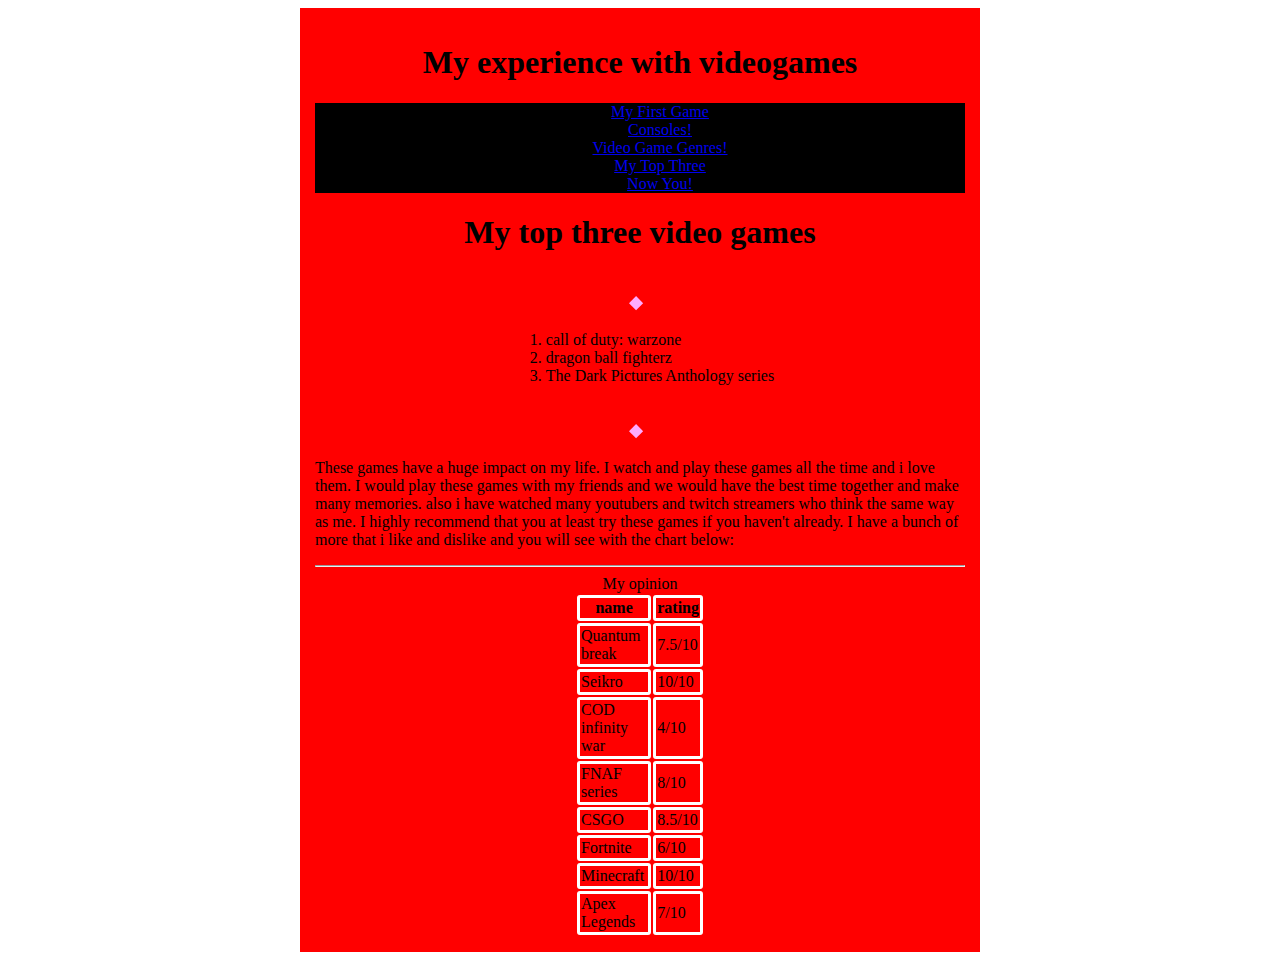
<file: my-top-three.html>
<!DOCTYPE html>
<html>
  <head>
    <link rel="stylesheet" href="external.css">
    <meta name="viewport" content="width=device-width, initial-scale=1" />
    <meta name="viewport" content="width=device-width, initial-scale=1" />
    <title>Derrick Banks website</title>
  </head>
  <body>
    <div id="dj">
      <header>
        <h1 class="title">My experience with videogames</h1>
        <nav>
          <ul>
            <li>
              <a href="index.html" class="travel">My First Game</a>
            </li>
            <li>
              <a href="consoles.html" class="travel">Consoles!</a>
            </li>
            <li>
              <a href="videogame-genres.html" class="travel"
                >Video Game Genres!</a
              >
            </li>
            <li>
              <a href="my-top-three.html" class="travel">My Top Three</a>
            </li>
            <li>
              <a href="now-you.html" class="travel">Now You!</a>
            </li>
          </ul>
        </nav>
      </header>
      <h1 class="title">My top three video games</h1>
      <div class="space" style="padding-top:1em">
        <svg width="22" height="22">
          <rect
            x="10"
            y="0"
            width="10"
            height="10"
            fill="rgb(255,170,255)"
            transform="rotate(45)"
          ></rect>
        </svg>
      </div>
      <div style="display:grid;place-items:center;">
        <ol style="display:inline-block;">
          <li>call of duty: warzone</li>
          <li>dragon ball fighterz</li>
          <li>The Dark Pictures Anthology series</li>
        </ol>
      </div>
      <div class="space" style="padding-top:1em">
        <svg width="22" height="22">
          <rect
            x="10"
            y="0"
            width="10"
            height="10"
            fill="rgb(255,170,255)"
            transform="rotate(45)"
          ></rect>
        </svg>
      </div>
      <div class="indent">
        <p>
          These games have a huge impact on my life. I watch and play these
          games all the time and i love them. I would play these games with my
          friends and we would have the best time together and make many
          memories. also i have watched many youtubers and twitch streamers who
          think the same way as me. I highly recommend that you at least try
          these games if you haven't already. I have a bunch of more that i like
          and dislike and you will see with the chart below:
        </p>
      </div>
      <hr>
      <table>
        <caption>
          My opinion
        </caption>
        <tbody>
          <tr>
            <th>name</th>
            <th>rating</th>
          </tr>
          <tr>
            <td>Quantum break</td>
            <td>7.5/10</td>
          </tr>
          <tr>
            <td>Seikro</td>
            <td>10/10</td>
          </tr>
          <tr>
            <td>COD infinity war</td>
            <td>4/10</td>
          </tr>
          <tr>
            <td>FNAF series</td>
            <td>8/10</td>
          </tr>
          <tr>
            <td>CSGO</td>
            <td>8.5/10</td>
          </tr>
          <tr>
            <td>Fortnite</td>
            <td>6/10</td>
          </tr>
          <tr>
            <td>Minecraft</td>
            <td>10/10</td>
          </tr>
          <tr>
            <td>Apex Legends</td>
            <td>7/10</td>
          </tr>
        </tbody>
      </table>
    </div>
  </body>
</html>
</file>
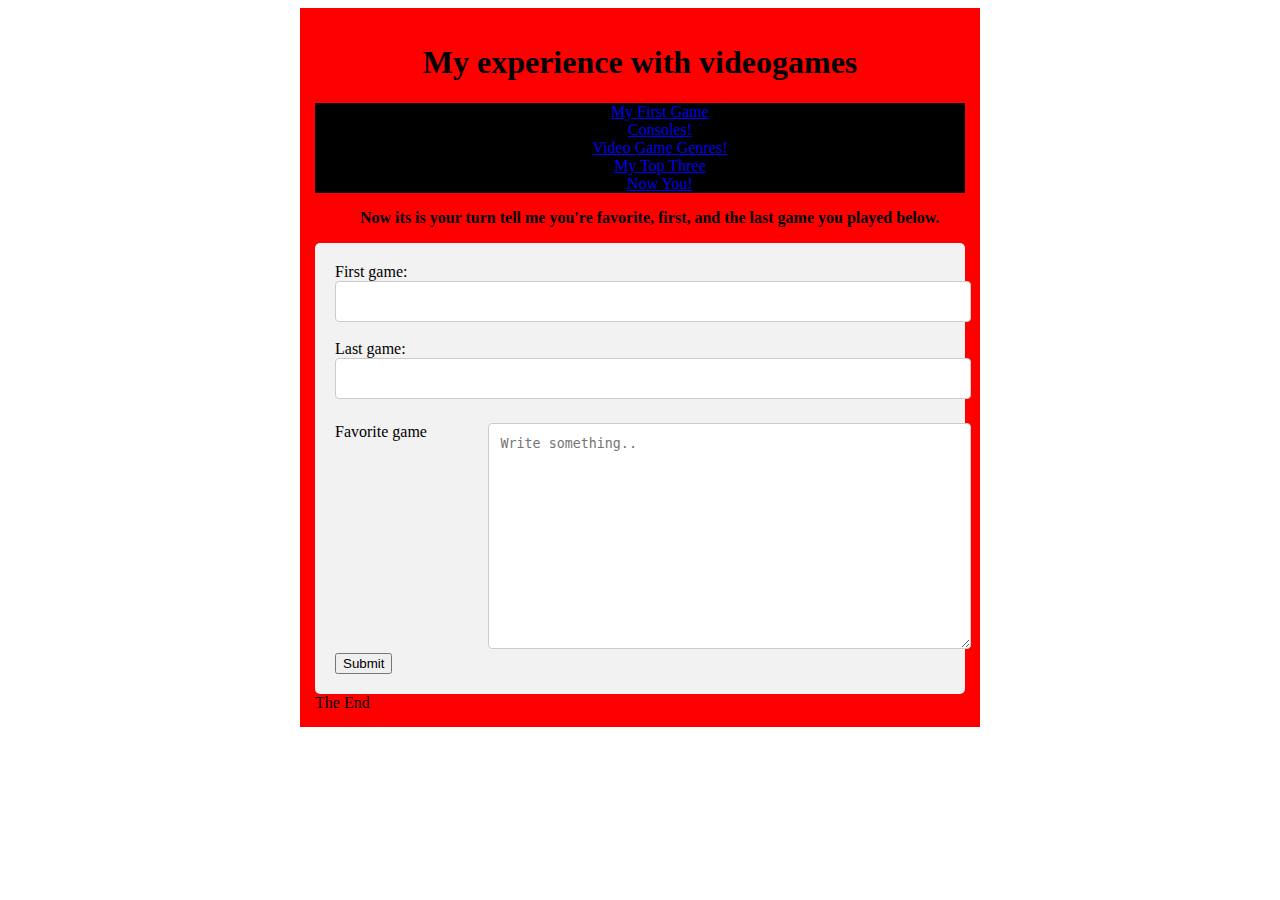
<file: now-you.html>
<!DOCTYPE html>
<html>
  <head>
    <link rel="stylesheet" href="external.css" />
    <meta name="viewport" content="width=device-width, initial-scale=1" />
    <meta name="viewport" content="initial-scale=1, maximum-scale=1" />
    <title>Derrick Banks website</title>
    <style>
      }
      .spinning {
        animation-duration: 2s;
        animation-timing-function: linear;
        animation-delay: 0s;
        animation-iteration-count: infinite;
        animation-direction: normal;
        animation-fill-mode: none;
        animation-play-state: running;
        font-size: 18px;
        text-align: center;
        padding-right: 8px;
        padding-left: 8px;
        background-color: black;
        color: white;
        animtion: 2s infinite linear;
        display: inline-block;
      }
      .indent {
        text-indent: 45px;
      }
      input[type="text"],
      select,
      textarea {
        width: 100%;
        padding: 12px;
        border: 1px solid #ccc;
        border-radius: 4px;
        resize: vertical;
      }
      .container {
        border-radius: 5px;
        background-color: #f2f2f2;
        padding: 20px;
      }

      .col-25 {
        float: left;
        width: 25%;
        margin-top: 6px;
      }

      .col-75 {
        float: left;
        width: 75%;
        margin-top: 6px;
      }
    </style>
  </head>
  <body>
    <div id="dj">
      <header>
        <h1 class="title">My experience with videogames</h1>
        <nav>
          <ul>
            <li>
              <a href="index.html" class="travel">My First Game</a>
            </li>
            <li>
              <a href="consoles.html" class="travel">Consoles!</a>
            </li>
            <li>
              <a href="videogame-genres.html" class="travel"
                >Video Game Genres!</a
              >
            </li>
            <li>
              <a href="my-top-three.html" class="travel">My Top Three</a>
            </li>
            <li>
              <a href="now-you.html" class="travel">Now You!</a>
            </li>
          </ul>
        </nav>
      </header>
      <div class="indent">
        <p>
          <strong>
            Now its is your turn tell me you're favorite, first, and the last
            game you played below.
          </strong>
        </p>
      </div>
      <div class="container">
        <form action="/action_page.php">
          <label for="fname">First game:</label>
          <input type="text" id="fname" name="fname" /><br /><br />
          <label for="lname">Last game:</label>
          <input type="text" id="lname" name="lname" /><br /><br />
          <div class="row">
            <div class="col-25">
              <label for="subject">Favorite game</label>
            </div>
            <div class="col-75">
              <textarea
                id="subject"
                name="subject"
                placeholder="Write something.."
                style="height:200px"
              ></textarea>
            </div>
          </div>
          <div class="row">
            <input type="submit" value="Submit" />
          </div>
        </form>
      </div>
      <span class="spinning">
        The End
      </span>
    </div>
  </body>
</html>
</file>
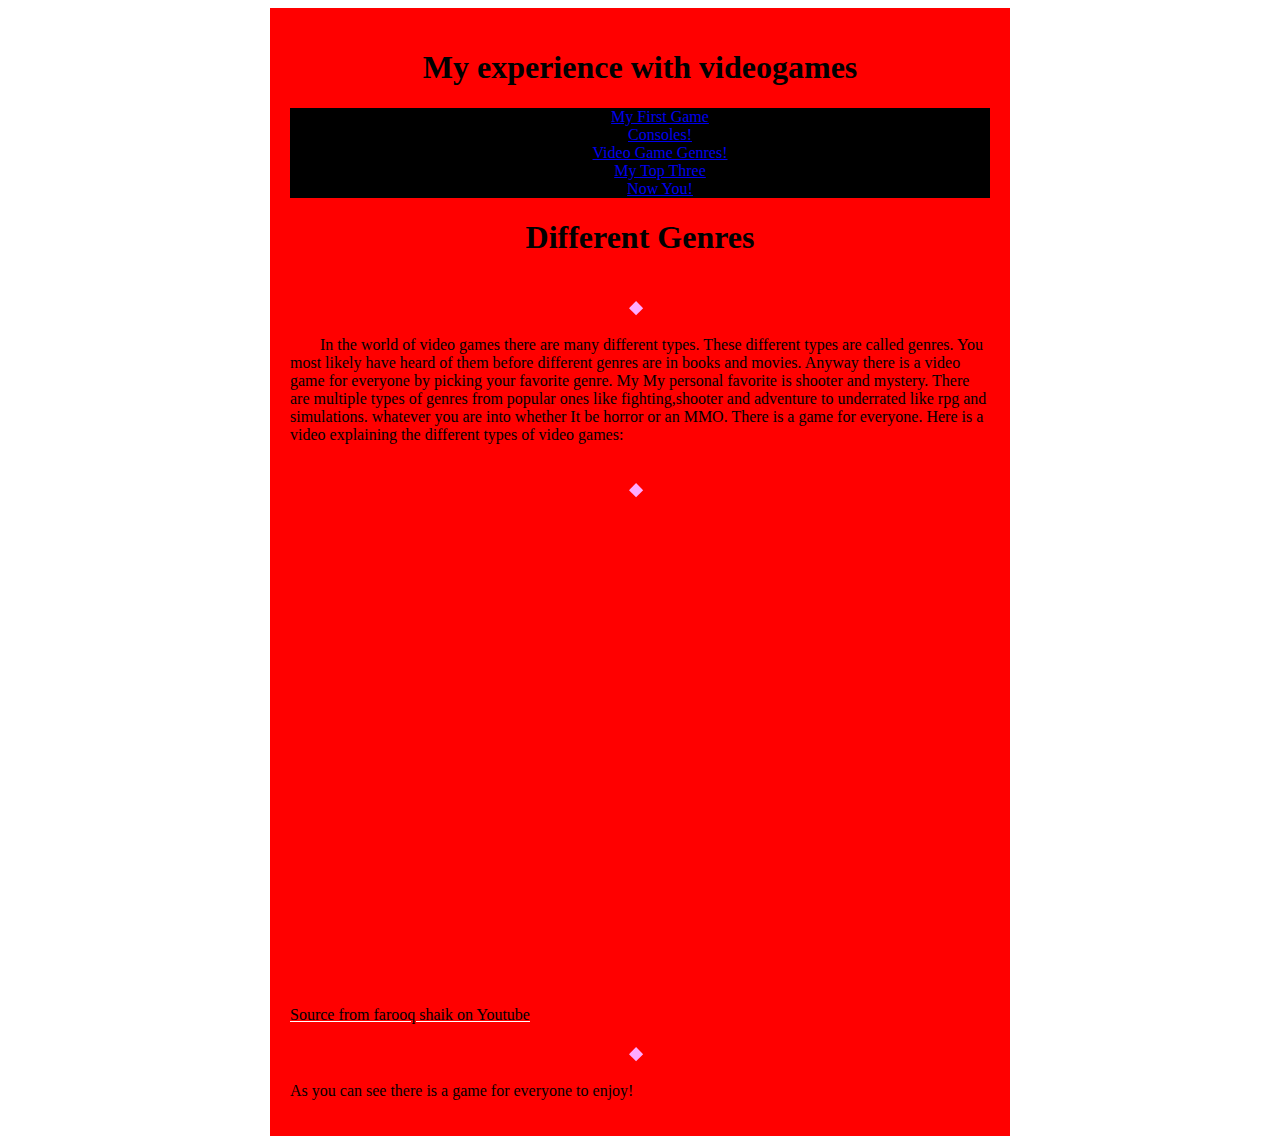
<file: videogame-genres.html>
<!DOCTYPE html>
<html>
  <head>
    <link rel="stylesheet" href="external.css" />
    <meta name="viewport" content="width=device-width, initial-scale=1" />
    <meta name="viewport" content="initial-scale=1, maximum-scale=1" />
    <title>Derrick Banks Website</title>
    <style>
      .title {
        text-align: center;
      }
      a:hover {
        background-color: white;
      }
      nav {
        display: block;
        text-align: center;
        background-color: #000000;
      }
      .dj {
        max-width: 700px;
        margin-left: auto;
        margin-right: auto;
        background-color: red;
        padding: 20px;
      }
      .space {
        text-align: center;
      }
      .indent {
        text-indent: 30px;
      }
      u {
        text-decoration: underline;
        text-decoration-color: white;
      }
    </style>
  </head>
  <body>
    <div class="dj">
      <header>
        <h1 class="title">My experience with videogames</h1>
        <nav>
          <ul>
            <li>
              <a href="index.html" class="travel">My First Game</a>
            </li>
            <li>
              <a href="consoles.html" class="travel">Consoles!</a>
            </li>
            <li>
              <a href="videogame-genres.html" class="travel"
                >Video Game Genres!</a
              >
            </li>
            <li>
              <a href="my-top-three.html" class="travel">My Top Three</a>
            </li>
            <li>
              <a href="now-you.html" class="travel">Now You!</a>
            </li>
          </ul>
        </nav>
      </header>
      <article>
        <h1 style="text-align:center;font-family:serif;" class="title">
          Different Genres
        </h1>
        <div class="space" style="padding-top:1em">
          <svg width="22" height="22">
            <rect
              x="10"
              y="0"
              width="10"
              height="10"
              fill="rgb(255,170,255)"
              transform="rotate(45)"
            ></rect>
          </svg>
        </div>
        <div class="indent">
          <p>
            In the world of video games there are many different types. These
            different types are called genres. You most likely have heard of
            them before different genres are in books and movies. Anyway there
            is a video game for everyone by picking your favorite genre. My My
            personal favorite is shooter and mystery. There are multiple types
            of genres from popular ones like fighting,shooter and adventure to
            underrated like rpg and simulations. whatever you are into whether
            It be horror or an MMO. There is a game for everyone. Here is a
            video explaining the different types of video games:
          </p>
        </div>
        <div class="space" style="padding-top:1em">
          <svg width="22" height="22">
            <rect
              x="10"
              y="0"
              width="10"
              height="10"
              fill="rgb(255,170,255)"
              transform="rotate(45)"
            ></rect>
          </svg>
        </div>
        <iframe
          width="700"
          height="500"
          src="https://www.youtube.com/embed/1IRw_Ar5A-o"
          frameborder="0"
          allow="accelerometer; autoplay; clipboard-write; encrypted-media; gyroscope; picture-in-picture"
          allowfullscreen
        ></iframe>
        <figcaption><u>Source from farooq shaik on Youtube</u></figcaption>
        <div class="space" style="padding-top:1em">
          <svg width="22" height="22">
            <rect
              x="10"
              y="0"
              width="10"
              height="10"
              fill="rgb(255,170,255)"
              transform="rotate(45)"
            ></rect>
          </svg>
        </div>
        <p>As you can see there is a game for everyone to enjoy!</p>
      </article>
    </div>
  </body>
</html>
</file>
<file: external.css>
.title {
  text-align: center;
}
.space {
  text-align: center;
}
a:hover {
  background-color: white;
}
nav {
  display: block;
  text-align: center;
  background-color: #000000;
}

table {
  margin-left: auto;
  margin-right: auto;
  width: 20%;
  border-collapse: collaps;
}
td,
th {
  border: solid 3px white;
  border-radius: 3px;
}
td:hover,
th:hover {
  background-color: pink;
}
/*This spans over the whole thing make sure its id instead of class */
#dj {
  max-width: 650px;
  margin-left: auto;
  margin-right: auto;
  background-color: red;
  padding: 15px;
}
</file>
